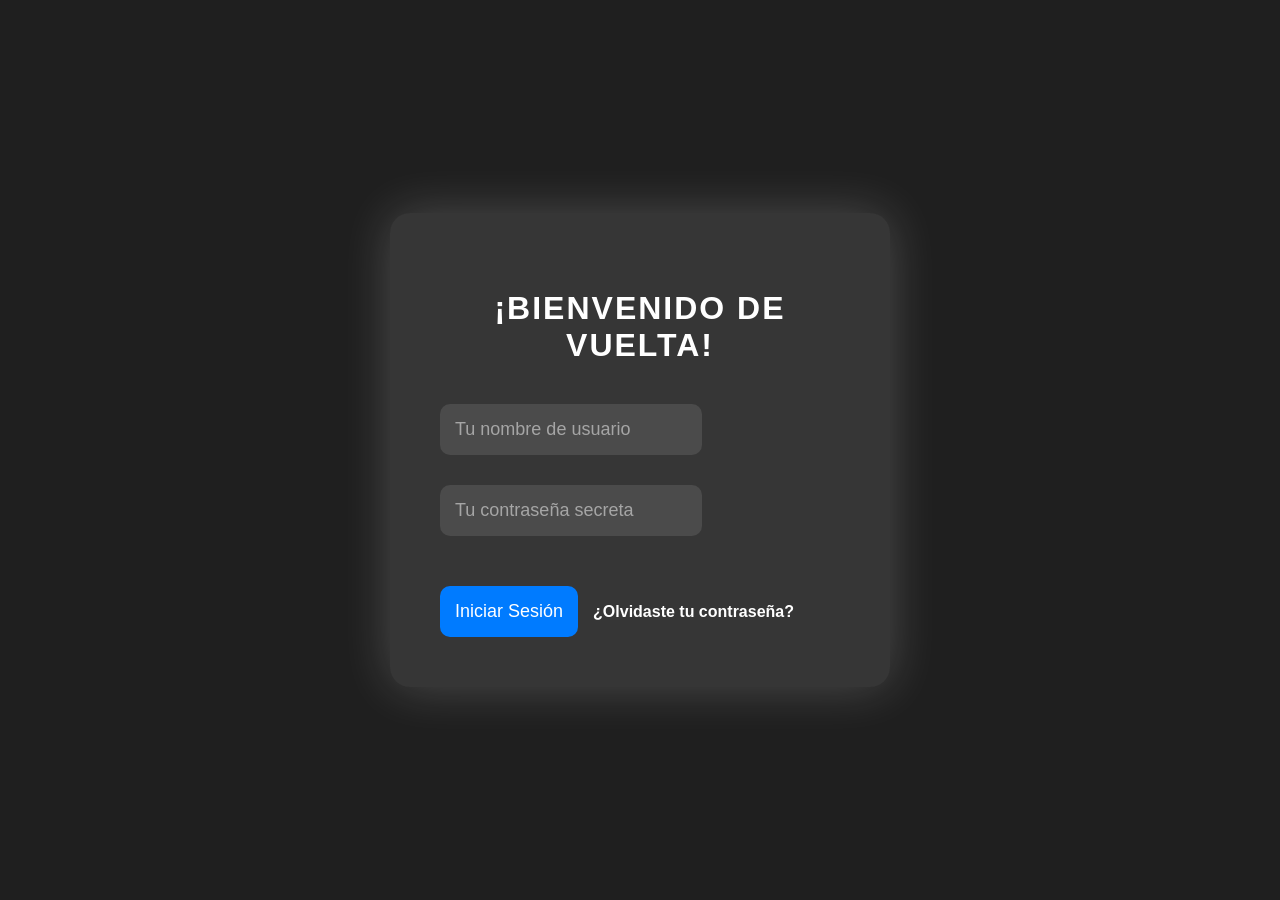
<file: Doom.html>
<!DOCTYPE html>
<html lang="en">
<head>
    <meta charset="UTF-8">
    <meta name="viewport" content="width=device-width, initial-scale=1.0">
    <title>Only JS</title>
</head>
<body>
    <script src="java.js"></script>
</body>
</html>
</file>
